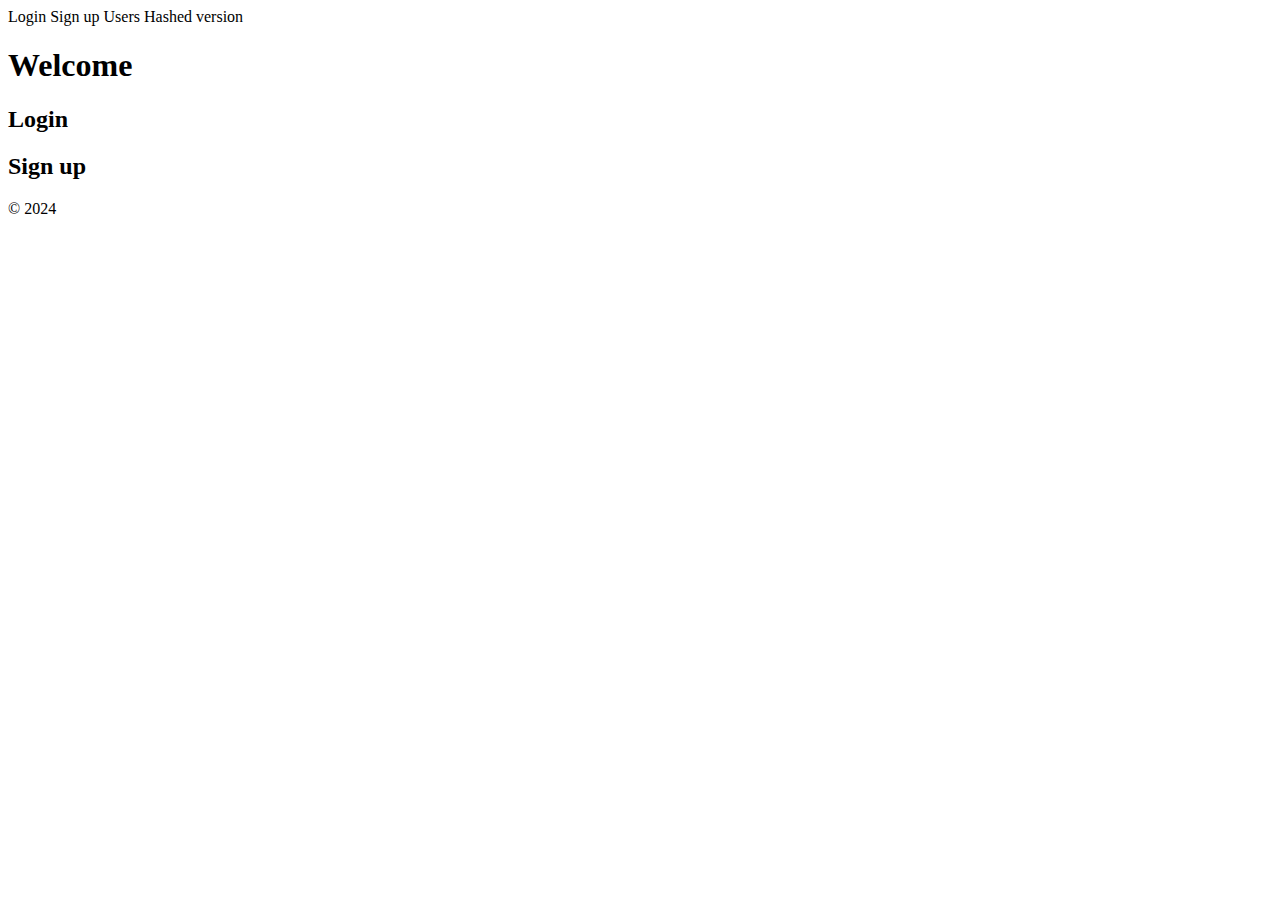
<file: src/main/resources/templates/index.html>
<!doctype html>
<html xmlns:th="http://www.thymeleaf.org" lang="en">
<head>
    <meta charset="utf-8" />
    <meta name="viewport" content="width=device-width, initial-scale=1.0" />
    <link rel="stylesheet" th:href="@{css/main.css}" />
    <link rel="icon" type="image/png" th:href="@{lock_icon.png}">
    <title>Nameless | Home</title>
</head>

<body>

<header>
    <nav>
    <a th:href="@{/login}">Login</a>
    <a th:href="@{/signup}">Sign up</a>
    <a th:href="@{/list}">Users</a>
    <a th:href="@{/hash}">Hashed version</a>
    </nav>
</header>

<main>
    <h1>Welcome</h1>
    <h2>
	<a th:href="@{/login}">Login</a>
    </h2>
    <h2>
	<a th:href="@{/signup}">Sign up</a>
    </h2>
</main>

<footer>
    <p>&#169 2024</p>
</footer>

</body>
</html>
</file>
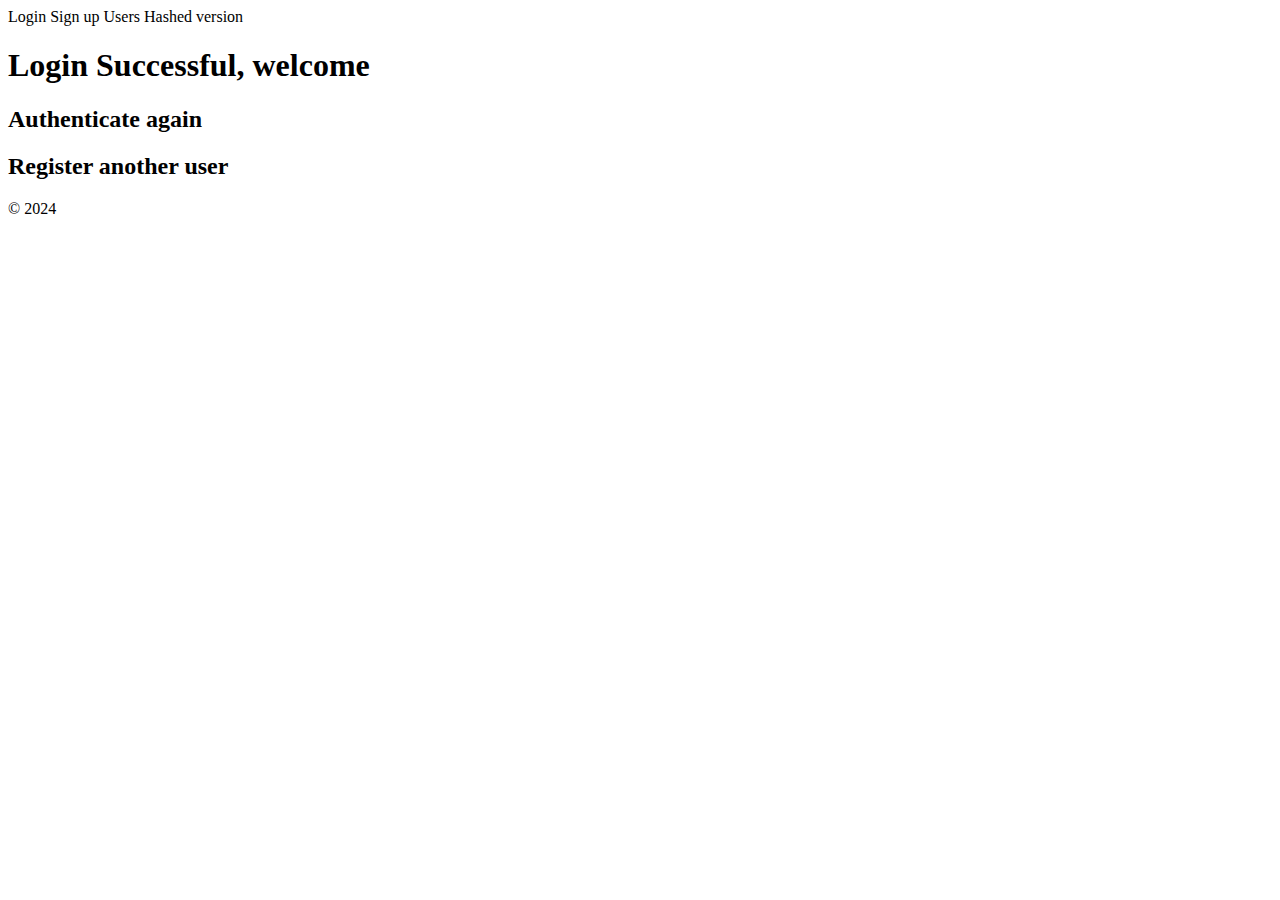
<file: src/main/resources/templates/authenticated.html>
<!doctype html>
<html xmlns:th="http://www.thymeleaf.org" lang="en">
<head>
    <meta charset="utf-8" />
    <meta name="viewport" content="width=device-width, initial-scale=1.0" />
    <link rel="stylesheet" th:href="@{css/main.css}" />
    <link rel="icon" type="image/png"  th:href="@{lock_icon.png}" />
    <title>Nameless | Success</title>
</head>

<body>

<header>
    <nav>
    <a th:href="@{/login}">Login</a>
    <a th:href="@{/signup}">Sign up</a>
    <a th:href="@{/list}">Users</a>
    <a th:href="@{/hash}">Hashed version</a>
    </nav>
</header>

<main>
    <h1>Login Successful, welcome</h1>
    <h2>
	<a th:href="@{/login}">Authenticate again</a>
    </h2>
    <h2>
	<a th:href="@{/signup}">Register another user</a>
    </h2>
</main>

<footer>
    <p>&#169 2024</p>
</footer>

</body>
</html>
</file>
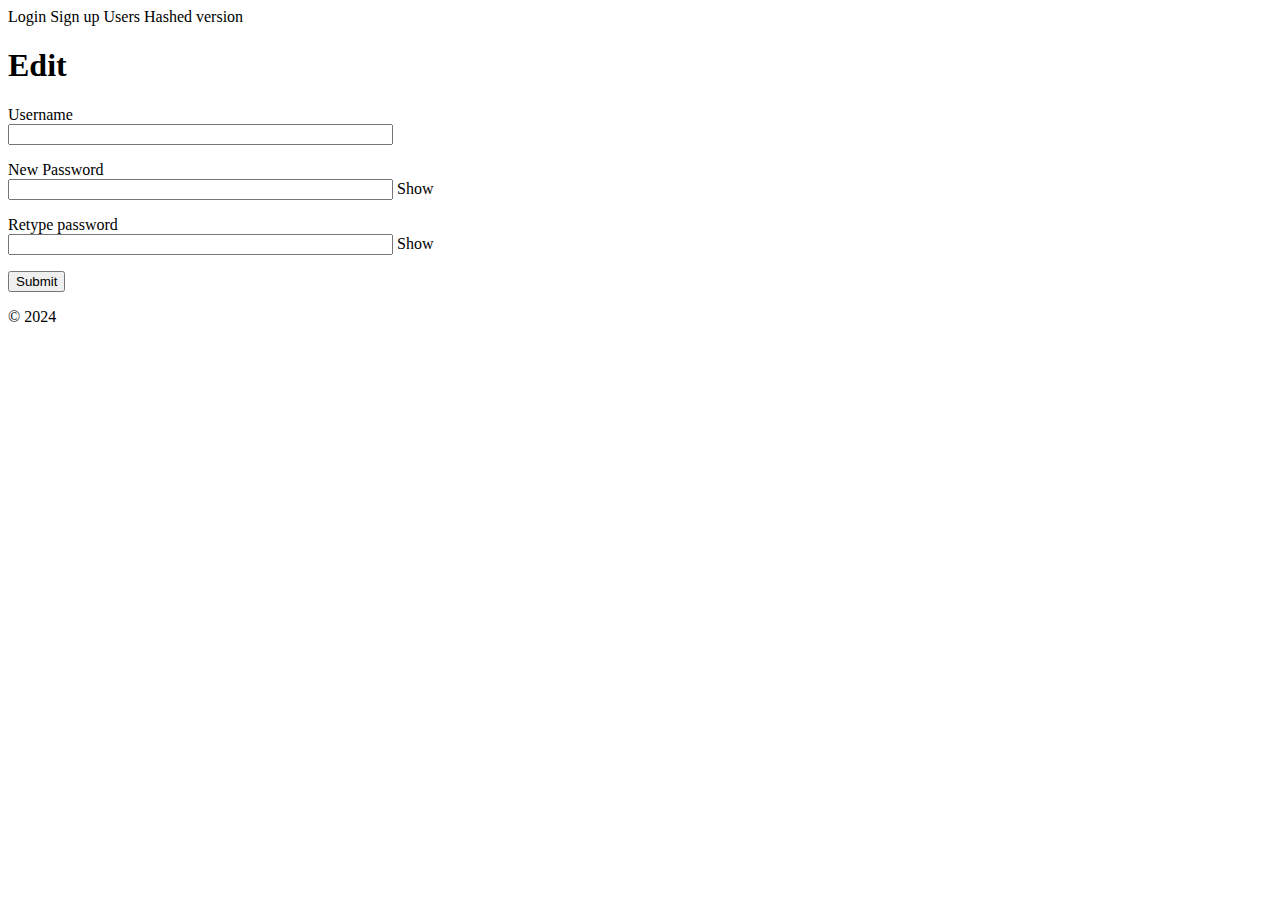
<file: src/main/resources/templates/edit.html>
<!doctype html>
<html xmlns:th="http://www.thymeleaf.org" lang="en">
<head>
    <meta charset="utf-8" />
    <meta name="viewport" content="width=device-width, initial-scale=1.0" />
    <link rel="stylesheet" th:href="@{/css/main.css}" />
    <script type="text/javascript" th:src="@{/js/signup.js}"></script>
    <link rel="icon" type="image/png" th:href="@{/lock_icon.png}">
    <title>Nameless | Change Password</title>
</head>

<body>

<header>
    <nav>
    <a th:href="@{/login}">Login</a>
    <a th:href="@{/signup}">Sign up</a>
    <a th:href="@{/list}">Users</a>
    <a th:href="@{/hash}">Hashed version</a>
    </nav>
</header>

<main>
    <h1>Edit</h1>
    <form action="#" th:action="@{'/edit/' + ${uid}}" method="post" th:object="${user}">
	<p>
	    <label for="uname">Username</label><br>
	    <input type="text" id="uname" th:value="*{uname}" size="45" readonly>
	</p>
	<p>
	    <label for="pwd">New Password</label><br>
	    <input type="password" th:field="*{pwd}" size="45" required="">
	    <span>Show</span>
	</p>
	<p>
	    <label for="retype">Retype password</label><br>
	    <input type="password" name="retype" id="retype" size="45" required="">
	    <span>Show</span>
	</p>
	<button>Submit</button>
    </form>
</main>

<footer>
    <p>&#169 2024</p>
</footer>

</body>
</html>
</file>
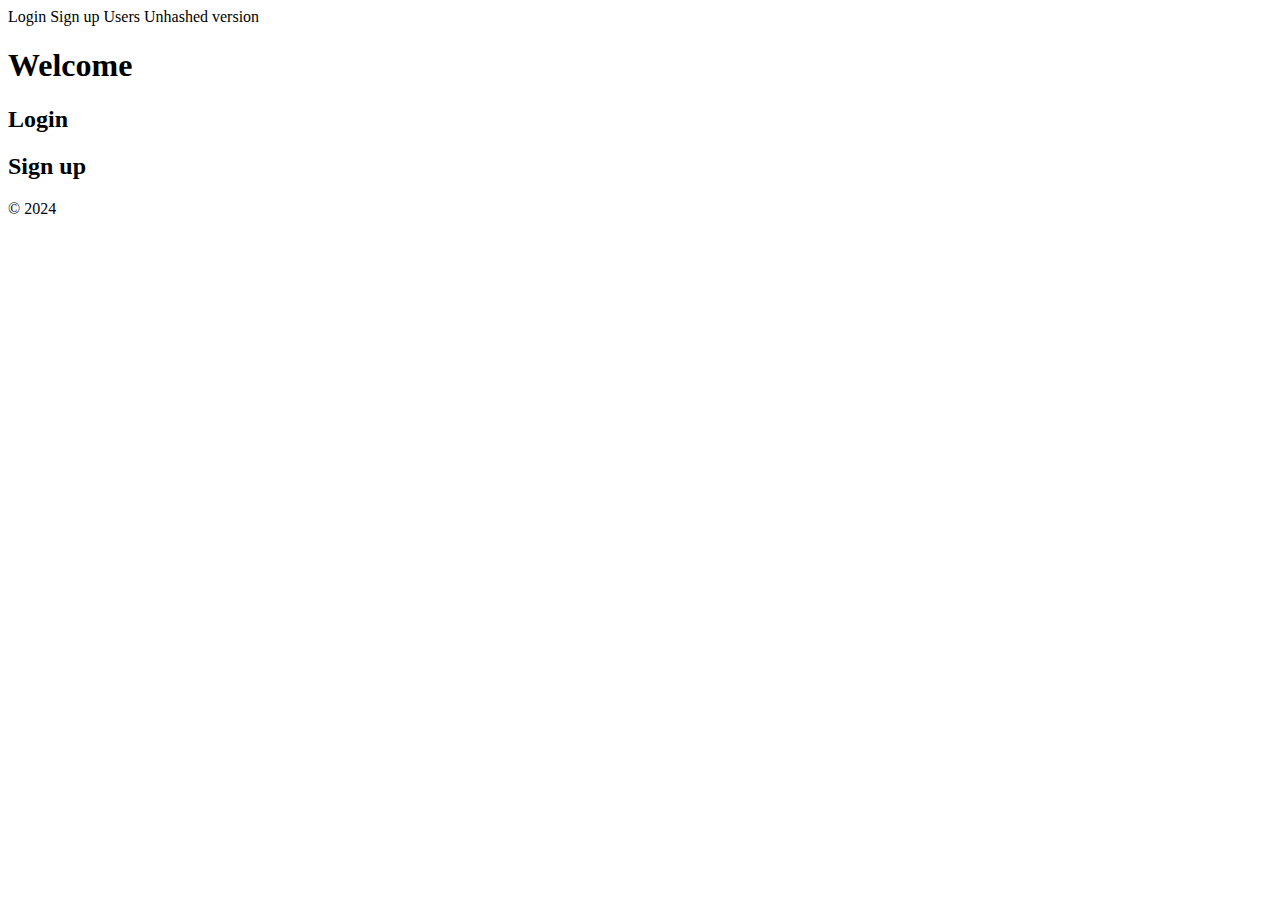
<file: src/main/resources/templates/hash.html>
<!doctype html>
<html xmlns:th="http://www.thymeleaf.org" lang="en">
<head>
    <meta charset="utf-8" />
    <meta name="viewport" content="width=device-width, initial-scale=1.0" />
    <link rel="stylesheet" th:href="@{css/hash.css}" />
    <link rel="icon" type="image/png" th:href="@{lock_icon.png}">
    <title>Nameless | Home</title>
</head>

<body>

<header>
    <nav>
    <a th:href="@{/hlogin}">Login</a>
    <a th:href="@{/hsignup}">Sign up</a>
    <a th:href="@{/hlist}">Users</a>
    <a th:href="@{/}">Unhashed version</a>
    </nav>
</header>

<main>
    <h1>Welcome</h1>
    <h2>
	<a th:href="@{/hlogin}">Login</a>
    </h2>
    <h2>
	<a th:href="@{/hsignup}">Sign up</a>
    </h2>
</main>

<footer>
    <p>&#169 2024</p>
</footer>

</body>
</html>
</file>
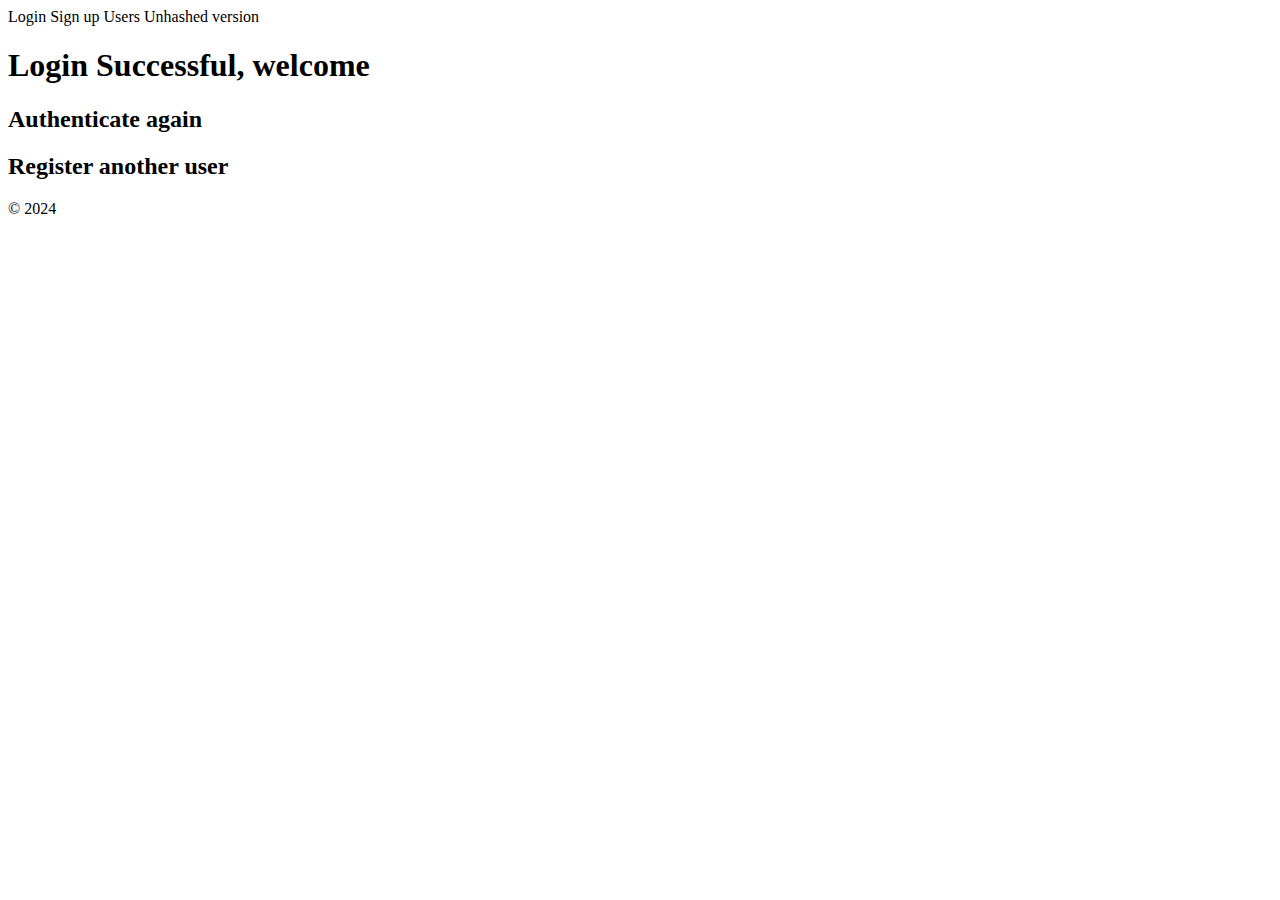
<file: src/main/resources/templates/hauthenticated.html>
<!doctype html>
<html xmlns:th="http://www.thymeleaf.org" lang="en">
<head>
    <meta charset="utf-8" />
    <meta name="viewport" content="width=device-width, initial-scale=1.0" />
    <link rel="stylesheet" th:href="@{css/hash.css}" />
    <link rel="icon" type="image/png"  th:href="@{lock_icon.png}" />
    <title>Nameless | Success</title>
</head>

<body>

<header>
    <nav>
    <a th:href="@{/hlogin}">Login</a>
    <a th:href="@{/hsignup}">Sign up</a>
    <a th:href="@{/hlist}">Users</a>
    <a th:href="@{/}">Unhashed version</a>
    </nav>
</header>

<main>
    <h1>Login Successful, welcome</h1>
    <h2>
	<a th:href="@{/hlogin}">Authenticate again</a>
    </h2>
    <h2>
	<a th:href="@{/hsignup}">Register another user</a>
    </h2>
</main>

<footer>
    <p>&#169 2024</p>
</footer>

</body>
</html>
</file>
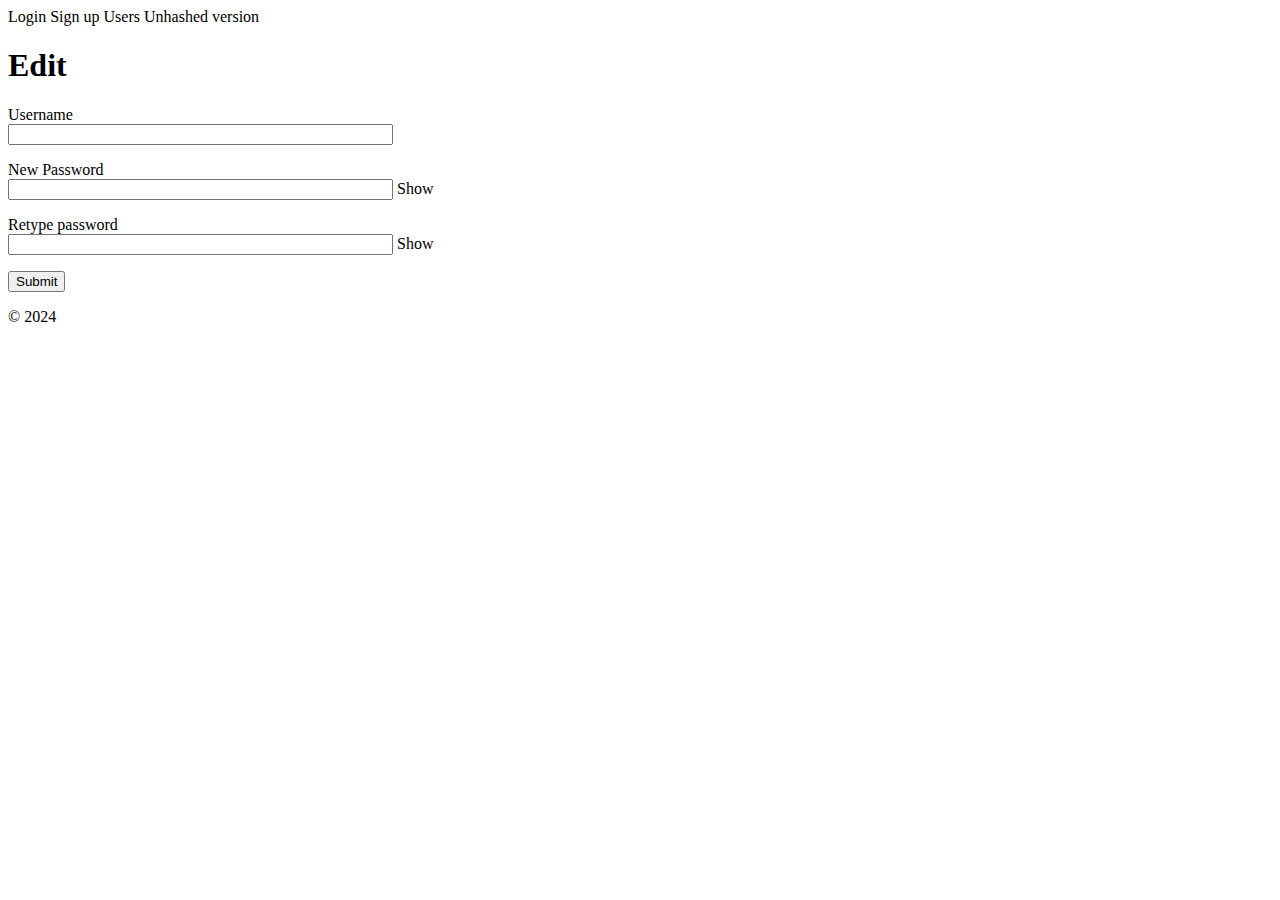
<file: src/main/resources/templates/hedit.html>
<!doctype html>
<html xmlns:th="http://www.thymeleaf.org" lang="en">
<head>
    <meta charset="utf-8" />
    <meta name="viewport" content="width=device-width, initial-scale=1.0" />
    <link rel="stylesheet" th:href="@{/css/hash.css}" />
    <script type="text/javascript" th:src="@{/js/signup.js}"></script>
    <link rel="icon" type="image/png" th:href="@{/lock_icon.png}">
    <title>Nameless | Change Password</title>
</head>

<body>

<header>
    <nav>
    <a th:href="@{/hlogin}">Login</a>
    <a th:href="@{/hsignup}">Sign up</a>
    <a th:href="@{/hlist}">Users</a>
    <a th:href="@{/}">Unhashed version</a>
    </nav>
</header>

<main>
    <h1>Edit</h1>
    <form action="#" th:action="@{'/hedit/' + ${uid}}" method="post" th:object="${user}">
	<p>
	    <label for="uname">Username</label><br>
	    <input type="text" id="uname" th:value="*{uname}" size="45" readonly>
	</p>
	<p>
	    <label for="pwd">New Password</label><br>
	    <input type="password" th:field="*{pwd}" size="45" required="">
	    <span>Show</span>
	</p>
	<p>
	    <label for="retype">Retype password</label><br>
	    <input type="password" name="retype" id="retype" size="45" required="">
	    <span>Show</span>
	</p>
	<button>Submit</button>
    </form>
</main>

<footer>
    <p>&#169 2024</p>
</footer>

</body>
</html>
</file>
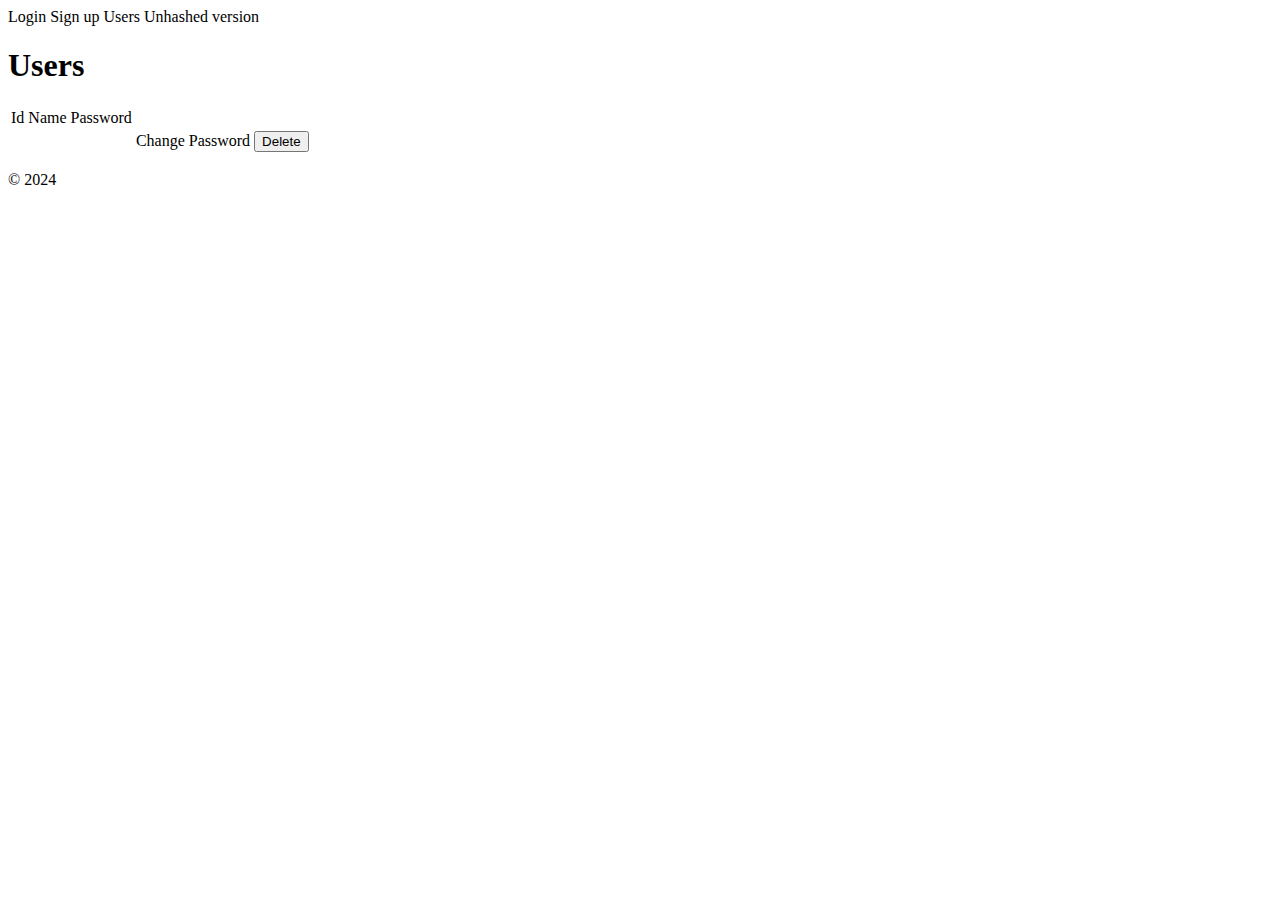
<file: src/main/resources/templates/hlist.html>
<!doctype html>
<html xmlns:th="http://www.thymeleaf.org" lang="en">
<head>
    <meta charset="utf-8" />
    <meta name="viewport" content="width=device-width, initial-scale=1.0" />
    <link rel="stylesheet" th:href="@{css/hash.css}" />
    <link rel="icon" type="image/png" th:href="@{lock_icon.png}">
    <title>Nameless | User list</title>
</head>

<body>

<header>
    <nav>
    <a th:href="@{/hlogin}">Login</a>
    <a th:href="@{/hsignup}">Sign up</a>
    <span>Users</span>
    <a th:href="@{/}">Unhashed version</a>
    </nav>
</header>

<main>
    <h1>Users</h1>
    <table>
	<thead>
	    <tr>
		<td>Id</td>
		<td>Name</td>
		<td>Password</td>
		<td></td>
		<td></td>
	    </tr>
	</thead>
	<tbody>
	    <tr th:each="u : ${list}">
		<td th:text="${u.uid}"></td>
		<td th:text="${u.uname}"></td>
		<td th:text="${u.pwd}"></td>
		<td>
		    <a th:href="@{'/hedit/'+${u.uid}}">Change Password</a>
		</td>
		<td>
		    <form action="#" th:action="@{'/hdelete/'+${u.uid}}" method="post">
			<input type="submit" value="Delete">
		    </form>
		</td>
	    </tr>
	</tbody>
    </table>
</main>

<footer>
    <p>&#169 2024</p>
</footer>

</body>
</html>
</file>
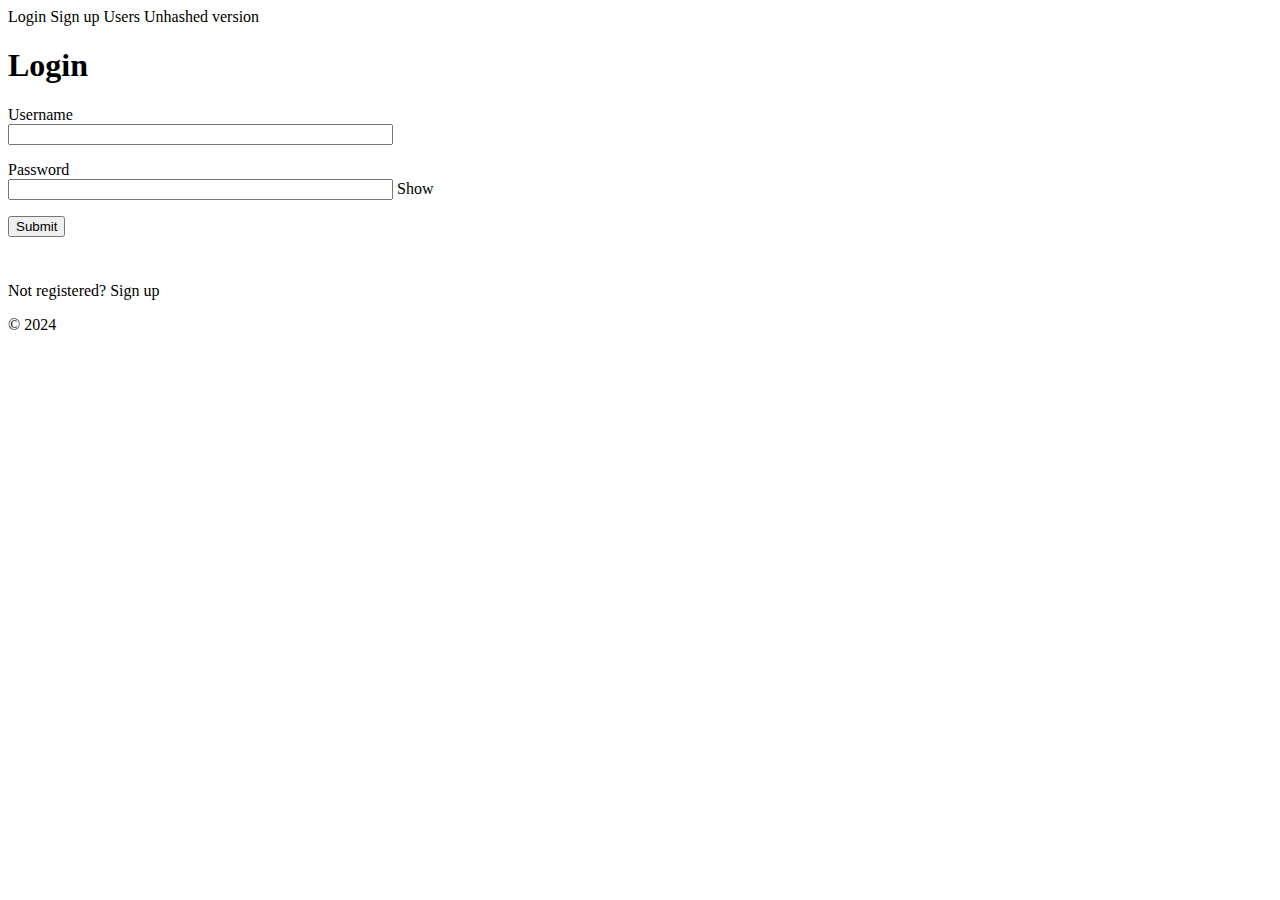
<file: src/main/resources/templates/hlogin.html>
<!doctype html>
<html xmlns:th="http://www.thymeleaf.org" lang="en">
<head>
    <meta charset="utf-8" />
    <meta name="viewport" content="width=device-width, initial-scale=1.0" />
    <link rel="stylesheet" th:href="@{css/hash.css}" />
    <script type="text/javascript" th:src="@{js/login.js}"></script>
    <link rel="icon" type="image/png" th:href="@{lock_icon.png}">
    <title>Nameless | Authenticated</title>
</head>

<body>

<header>
    <nav>
    <span>Login</span>
    <a th:href="@{/hsignup}">Sign up</a>
    <a th:href="@{/hlist}">Users</a>
    <a th:href="@{/}">Unhashed version</a>
    </nav>
</header>

<main>
    <h1>Login</h1>
    <form action="#" th:action="@{/hlogin}" method="post" style="margin-bottom: 45px;" th:object="${user}">
	<p>
	    <label for="uname">Username</label><br>
	    <input type="text" th:field="*{uname}" size="45" required="">
	</p>
	<p>
	    <label for="pwd">Password</label><br>
	    <input type="password" th:field="*{pwd}" size="45" required="">
	    <span>Show</span>
	</p>
	<button>Submit</button>
    </form>
    <p class="err" th:if="${feedback}" th:text="${feedback}"></p>
    <p>
	Not registered? <a th:href="@{/hsignup}">Sign up</a>
    </p>
</main>

<footer>
    <p>&#169 2024</p>
</footer>

</body>
</html>
</file>
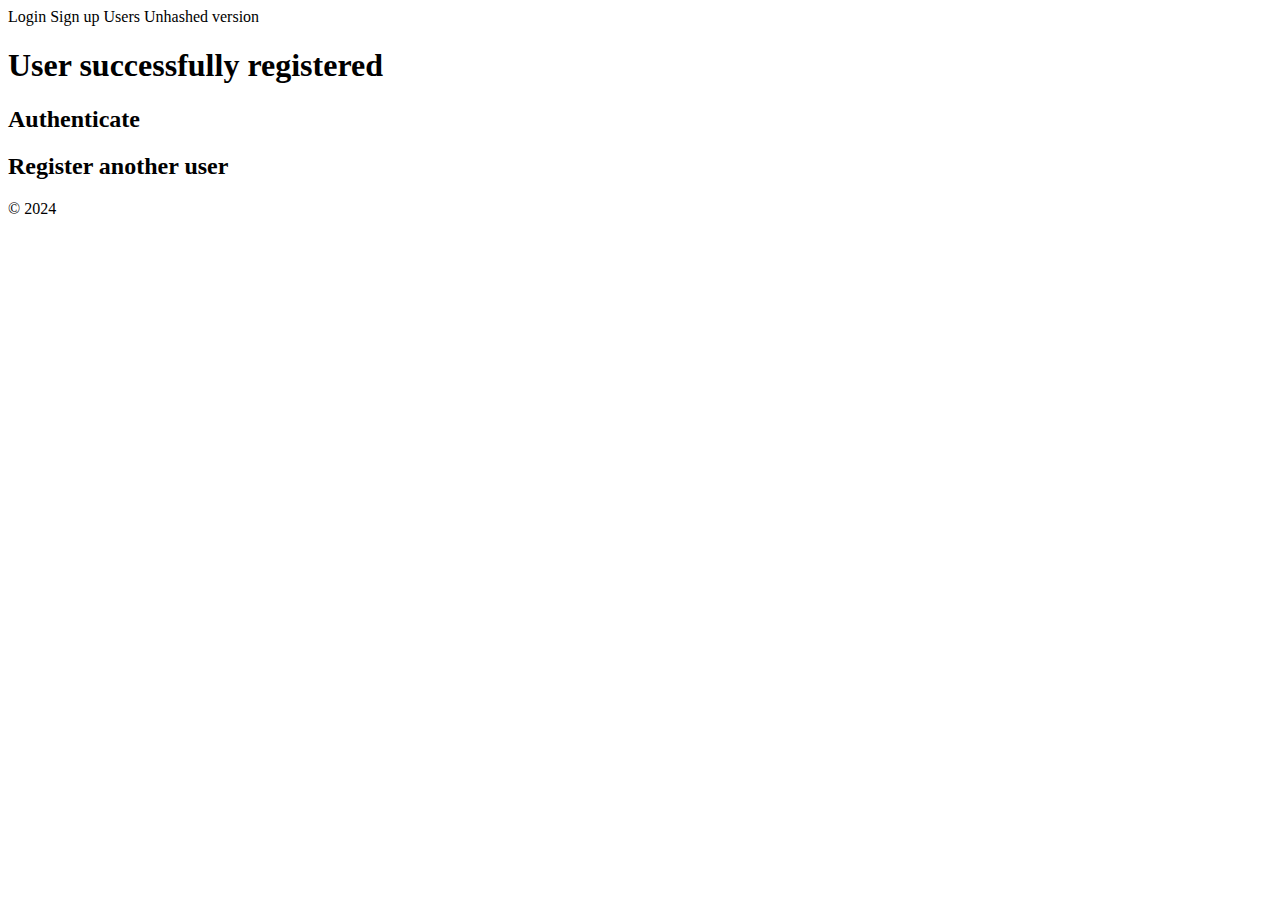
<file: src/main/resources/templates/hregistered.html>
<!doctype html>
<html xmlns:th="http://www.thymeleaf.org" lang="en">
<head>
    <meta charset="utf-8" />
    <meta name="viewport" content="width=device-width, initial-scale=1.0" />
    <link rel="stylesheet" th:href="@{css/hash.css}" />
    <link rel="icon" type="image/png" th:href="@{lock_icon.png}">
    <title>Nameless | Success</title>
</head>

<body>

<header>
    <nav>
    <a th:href="@{/hlogin}">Login</a>
    <a th:href="@{/hsignup}">Sign up</a>
    <a th:href="@{/hlist}">Users</a>
    <a th:href="@{/}">Unhashed version</a>
    </nav>
</header>

<main>
    <h1>User successfully registered</h1>
    <h2>
	<a th:href="@{/hlogin}">Authenticate</a>
    </h2>
    <h2>
	<a th:href="@{/hsignup}">Register another user</a>
    </h2>
</main>

<footer>
    <p>&#169 2024</p>
</footer>

</body>
</html>
</file>
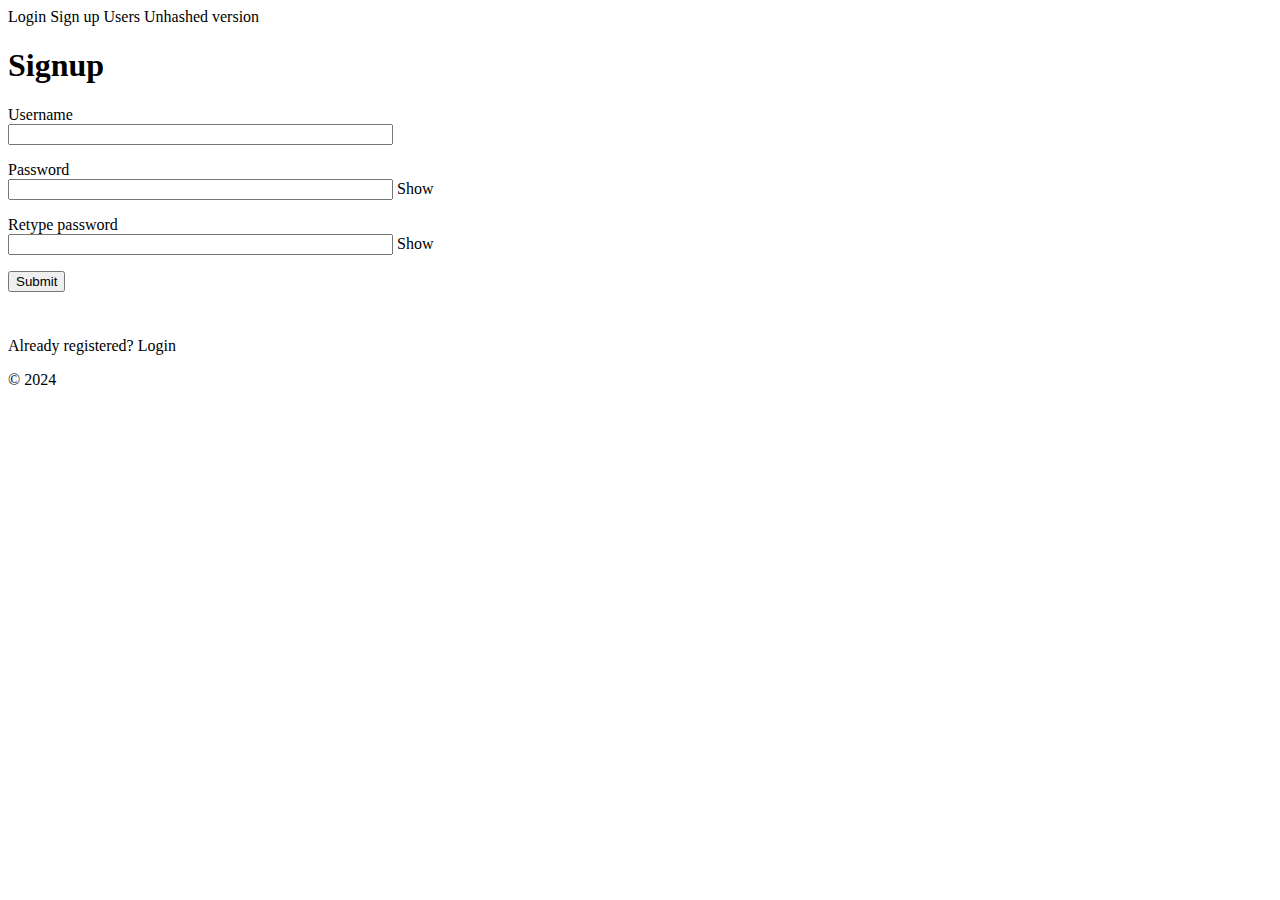
<file: src/main/resources/templates/hsignup.html>
<!doctype html>
<html xmlns:th="http://www.thymeleaf.org" lang="en">
<head>
    <meta charset="utf-8" />
    <meta name="viewport" content="width=device-width, initial-scale=1.0" />
    <link rel="stylesheet" th:href="@{css/hash.css}" />
    <script type="text/javascript" th:src="@{js/signup.js}"></script>
    <link rel="icon" type="image/png" th:href="@{lock_icon.png}">
    <title>Nameless | Registration</title>
</head>

<body>

<header>
    <nav>
    <a th:href="@{/hlogin}">Login</a>
    <span>Sign up</span>
    <a th:href="@{/hlist}">Users</a>
    <a th:href="@{/}">Unhashed version</a>
    </nav>
</header>

<main>
    <h1>Signup</h1>
    <form action="#" th:action="@{/hsignup}" method="post" style="margin-bottom: 45px;" th:object="${user}">
	<p>
	    <label for="uname">Username</label><br>
	    <input type="text" th:field="*{uname}" size="45" required="">
	</p>
	<p>
	    <label for="pwd">Password</label><br>
	    <input type="password" th:field="*{pwd}" size="45" required="">
	    <span>Show</span>
	</p>
	<p>
	    <label for="retype">Retype password</label><br>
	    <input type="password" name="retype" id="retype" size="45" required="">
	    <span>Show</span>
	</p>
	<button>Submit</button>
    </form>
    <p class="err" th:if="${feedback}" th:text="${feedback}"></p>
    <p>
	Already registered? <a th:href="@{/hlogin}">Login</a>
    </p>
</main>

<footer>
    <p>&#169 2024</p>
</footer>

</body>
</html>
</file>
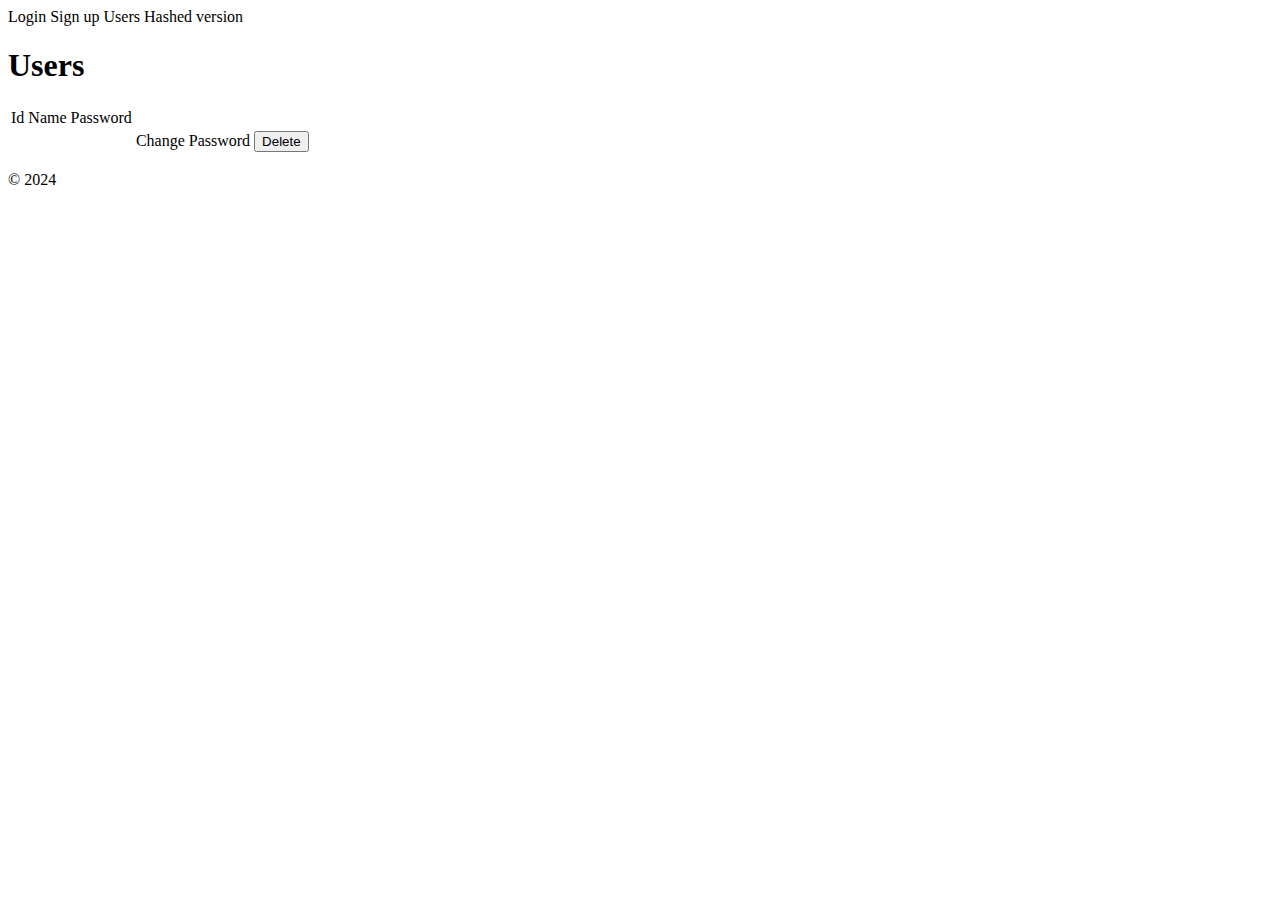
<file: src/main/resources/templates/list.html>
<!doctype html>
<html xmlns:th="http://www.thymeleaf.org" lang="en">
<head>
    <meta charset="utf-8" />
    <meta name="viewport" content="width=device-width, initial-scale=1.0" />
    <link rel="stylesheet" th:href="@{css/main.css}" />
    <link rel="icon" type="image/png" th:href="@{lock_icon.png}">
    <title>Nameless | User list</title>
</head>

<body>

<header>
    <nav>
    <a th:href="@{/login}">Login</a>
    <a th:href="@{/signup}">Sign up</a>
    <span>Users</span>
    <a th:href="@{/hash}">Hashed version</a>
    </nav>
</header>

<main>
    <h1>Users</h1>
    <table>
	<thead>
	    <tr>
		<td>Id</td>
		<td>Name</td>
		<td>Password</td>
		<td></td>
		<td></td>
	    </tr>
	</thead>
	<tbody>
	    <tr th:each="u : ${list}">
		<td th:text="${u.uid}"></td>
		<td th:text="${u.uname}"></td>
		<td th:text="${u.pwd}"></td>
		<td>
		    <a th:href="@{'edit/'+${u.uid}}">Change Password</a>
		</td>
		<td>
		    <form action="#" th:action="@{'/delete/'+${u.uid}}" method="post">
			<input type="submit" value="Delete">
		    </form>
		</td>
	    </tr>
	</tbody>
    </table>
</main>

<footer>
    <p>&#169 2024</p>
</footer>

</body>
</html>
</file>
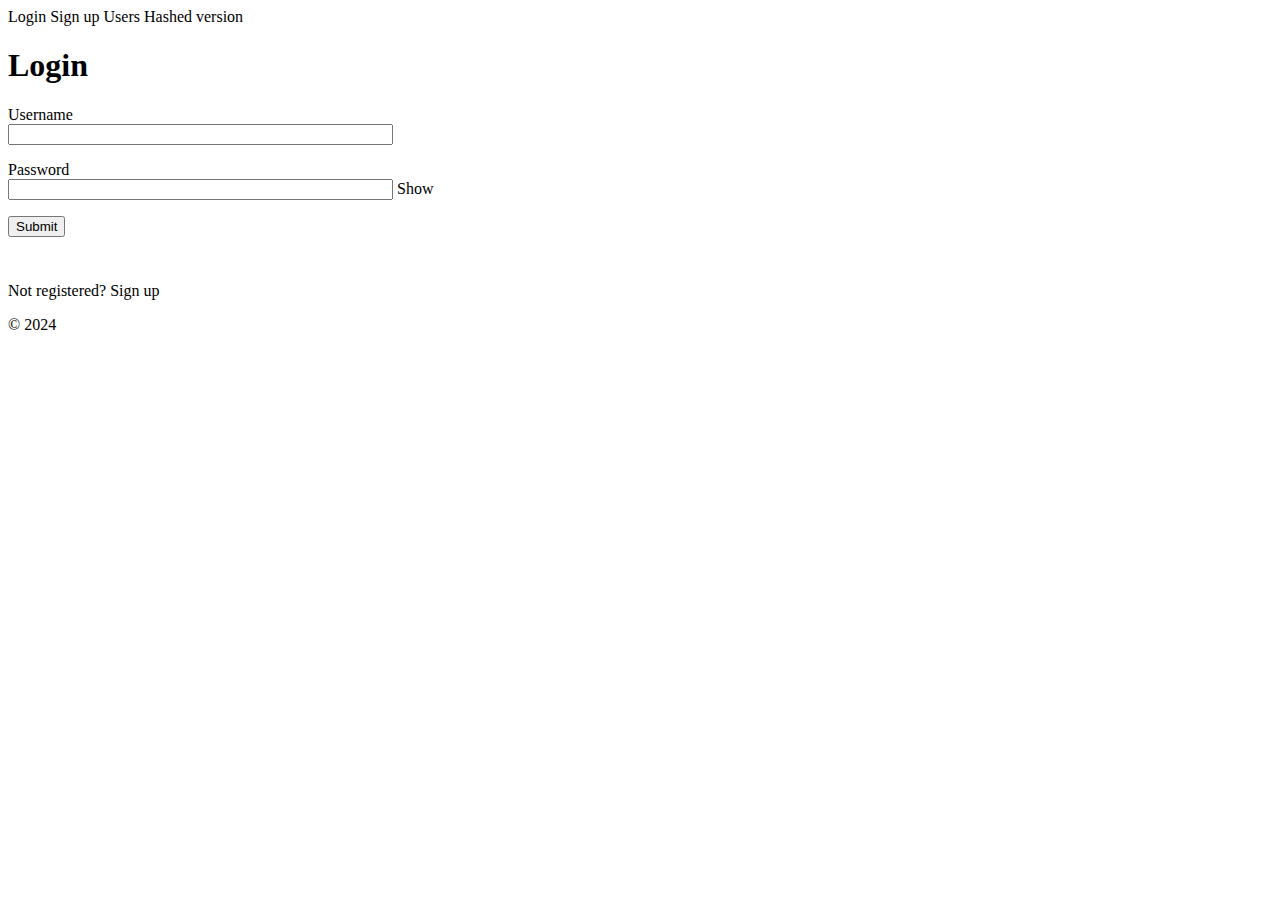
<file: src/main/resources/templates/login.html>
<!doctype html>
<html xmlns:th="http://www.thymeleaf.org" lang="en">
<head>
    <meta charset="utf-8" />
    <meta name="viewport" content="width=device-width, initial-scale=1.0" />
    <link rel="stylesheet" th:href="@{css/main.css}" />
    <script type="text/javascript" th:src="@{js/login.js}"></script>
    <link rel="icon" type="image/png" th:href="@{lock_icon.png}">
    <title>Nameless | Authenticated</title>
</head>

<body>

<header>
    <nav>
    <span>Login</span>
    <a th:href="@{/signup}">Sign up</a>
    <a th:href="@{/list}">Users</a>
    <a th:href="@{/hash}">Hashed version</a>
    </nav>
</header>

<main>
    <h1>Login</h1>
    <form action="#" th:action="@{/login}" method="post" style="margin-bottom: 45px;" th:object="${user}">
	<p>
	    <label for="uname">Username</label><br>
	    <input type="text" th:field="*{uname}" size="45" required="">
	</p>
	<p>
	    <label for="pwd">Password</label><br>
	    <input type="password" th:field="*{pwd}" size="45" required="">
	    <span>Show</span>
	</p>
	<button>Submit</button>
    </form>
    <p class="err" th:if="${feedback}" th:text="${feedback}"></p>
    <p>
	Not registered? <a th:href="@{/signup}">Sign up</a>
    </p>
</main>

<footer>
    <p>&#169 2024</p>
</footer>

</body>
</html>
</file>
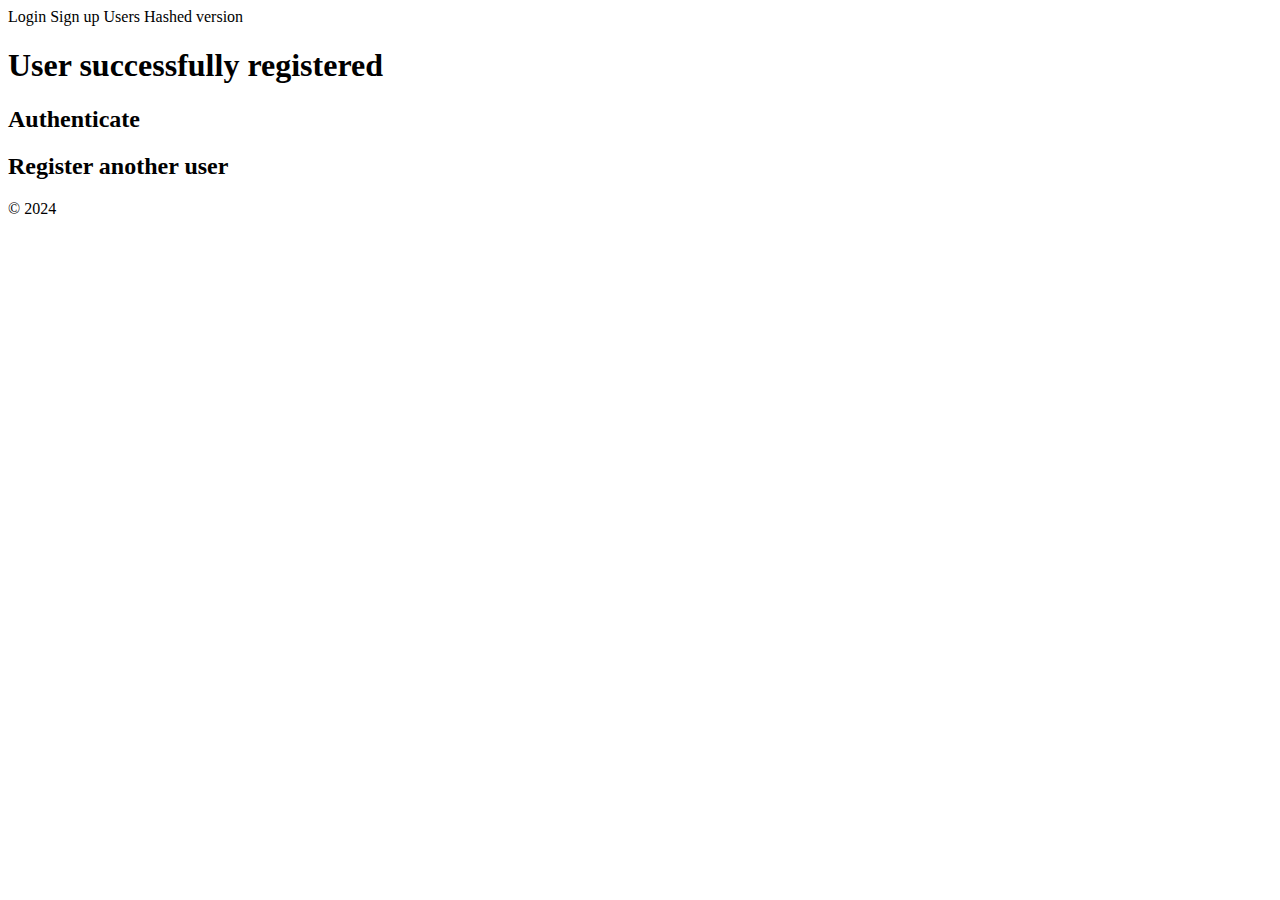
<file: src/main/resources/templates/registered.html>
<!doctype html>
<html xmlns:th="http://www.thymeleaf.org" lang="en">
<head>
    <meta charset="utf-8" />
    <meta name="viewport" content="width=device-width, initial-scale=1.0" />
    <link rel="stylesheet" th:href="@{css/main.css}" />
    <link rel="icon" type="image/png" th:href="@{lock_icon.png}">
    <title>Nameless | Success</title>
</head>

<body>

<header>
    <nav>
    <a th:href="@{/login}">Login</a>
    <a th:href="@{/signup}">Sign up</a>
    <a th:href="@{/list}">Users</a>
    <a th:href="@{/hash}">Hashed version</a>
    </nav>
</header>

<main>
    <h1>User successfully registered</h1>
    <h2>
	<a th:href="@{/login}">Authenticate</a>
    </h2>
    <h2>
	<a th:href="@{/signup}">Register another user</a>
    </h2>
</main>

<footer>
    <p>&#169 2024</p>
</footer>

</body>
</html>
</file>
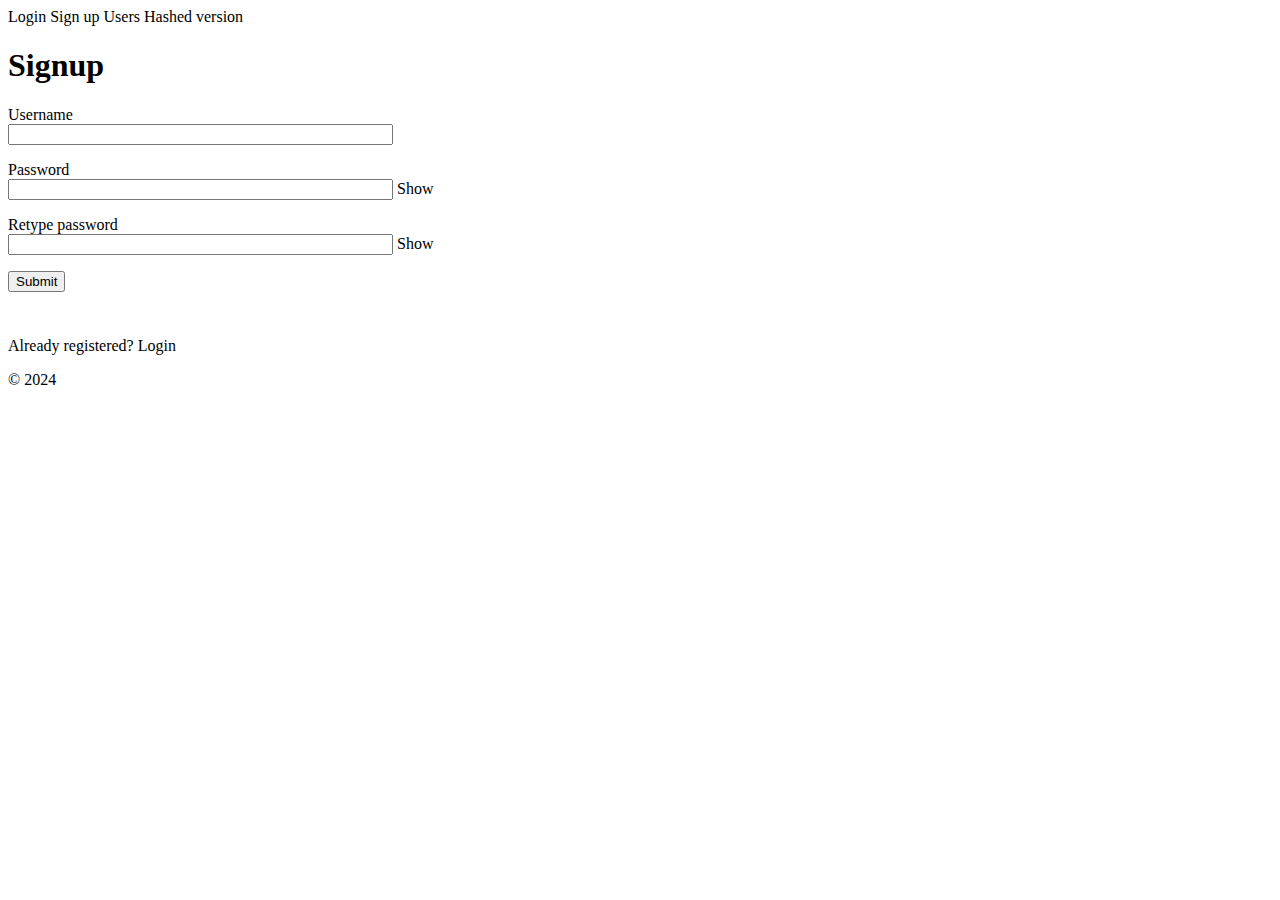
<file: src/main/resources/templates/signup.html>
<!doctype html>
<html xmlns:th="http://www.thymeleaf.org" lang="en">
<head>
    <meta charset="utf-8" />
    <meta name="viewport" content="width=device-width, initial-scale=1.0" />
    <link rel="stylesheet" th:href="@{css/main.css}" />
    <script type="text/javascript" th:src="@{js/signup.js}"></script>
    <link rel="icon" type="image/png" th:href="@{lock_icon.png}">
    <title>Nameless | Registration</title>
</head>

<body>

<header>
    <nav>
    <a th:href="@{/login}">Login</a>
    <span>Sign up</span>
    <a th:href="@{/list}">Users</a>
    <a th:href="@{/hash}">Hashed version</a>
    </nav>
</header>

<main>
    <h1>Signup</h1>
    <form action="#" th:action="@{/signup}" method="post" style="margin-bottom: 45px;" th:object="${user}">
	<p>
	    <label for="uname">Username</label><br>
	    <input type="text" th:field="*{uname}" size="45" required="">
	</p>
	<p>
	    <label for="pwd">Password</label><br>
	    <input type="password" th:field="*{pwd}" size="45" required="">
	    <span>Show</span>
	</p>
	<p>
	    <label for="retype">Retype password</label><br>
	    <input type="password" name="retype" id="retype" size="45" required="">
	    <span>Show</span>
	</p>
	<button>Submit</button>
    </form>
    <p class="err" th:if="${feedback}" th:text="${feedback}"></p>
    <p>
	Already registered? <a th:href="@{/login}">Login</a>
    </p>
</main>

<footer>
    <p>&#169 2024</p>
</footer>

</body>
</html>
</file>
